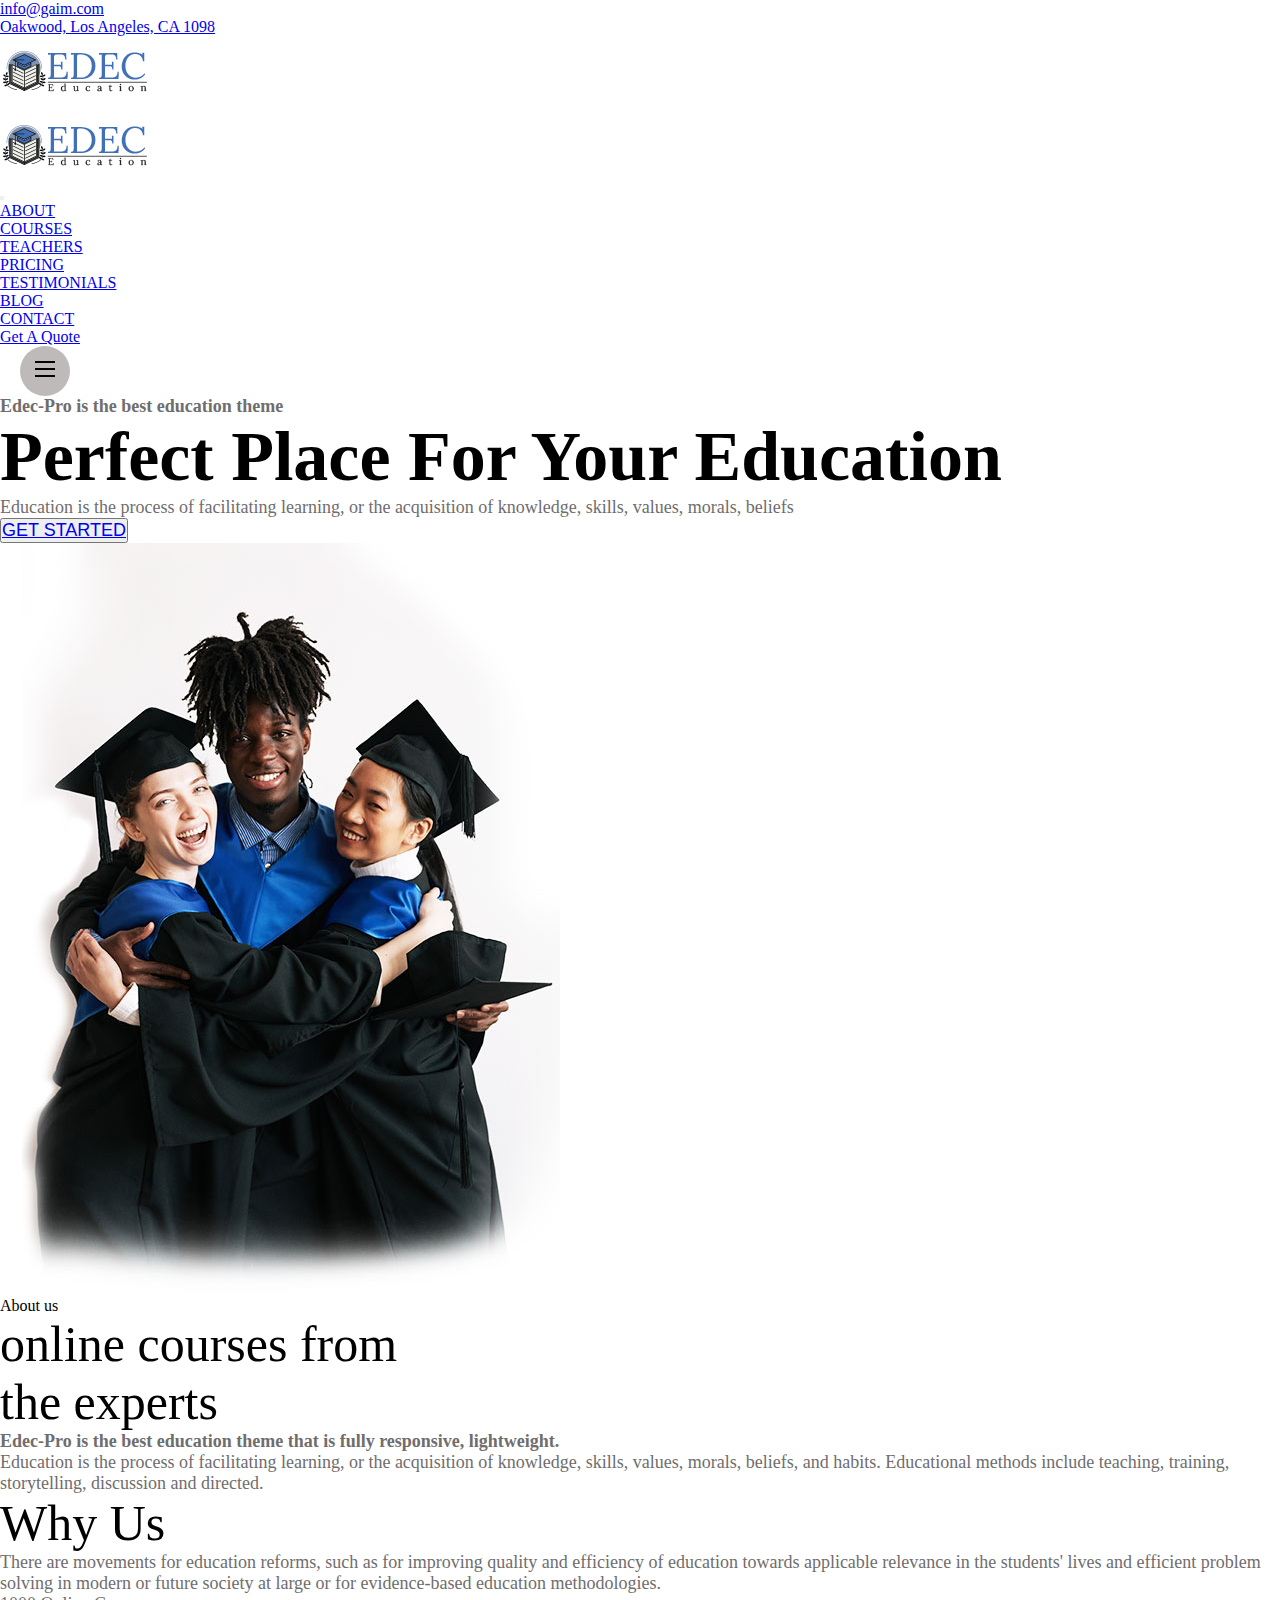
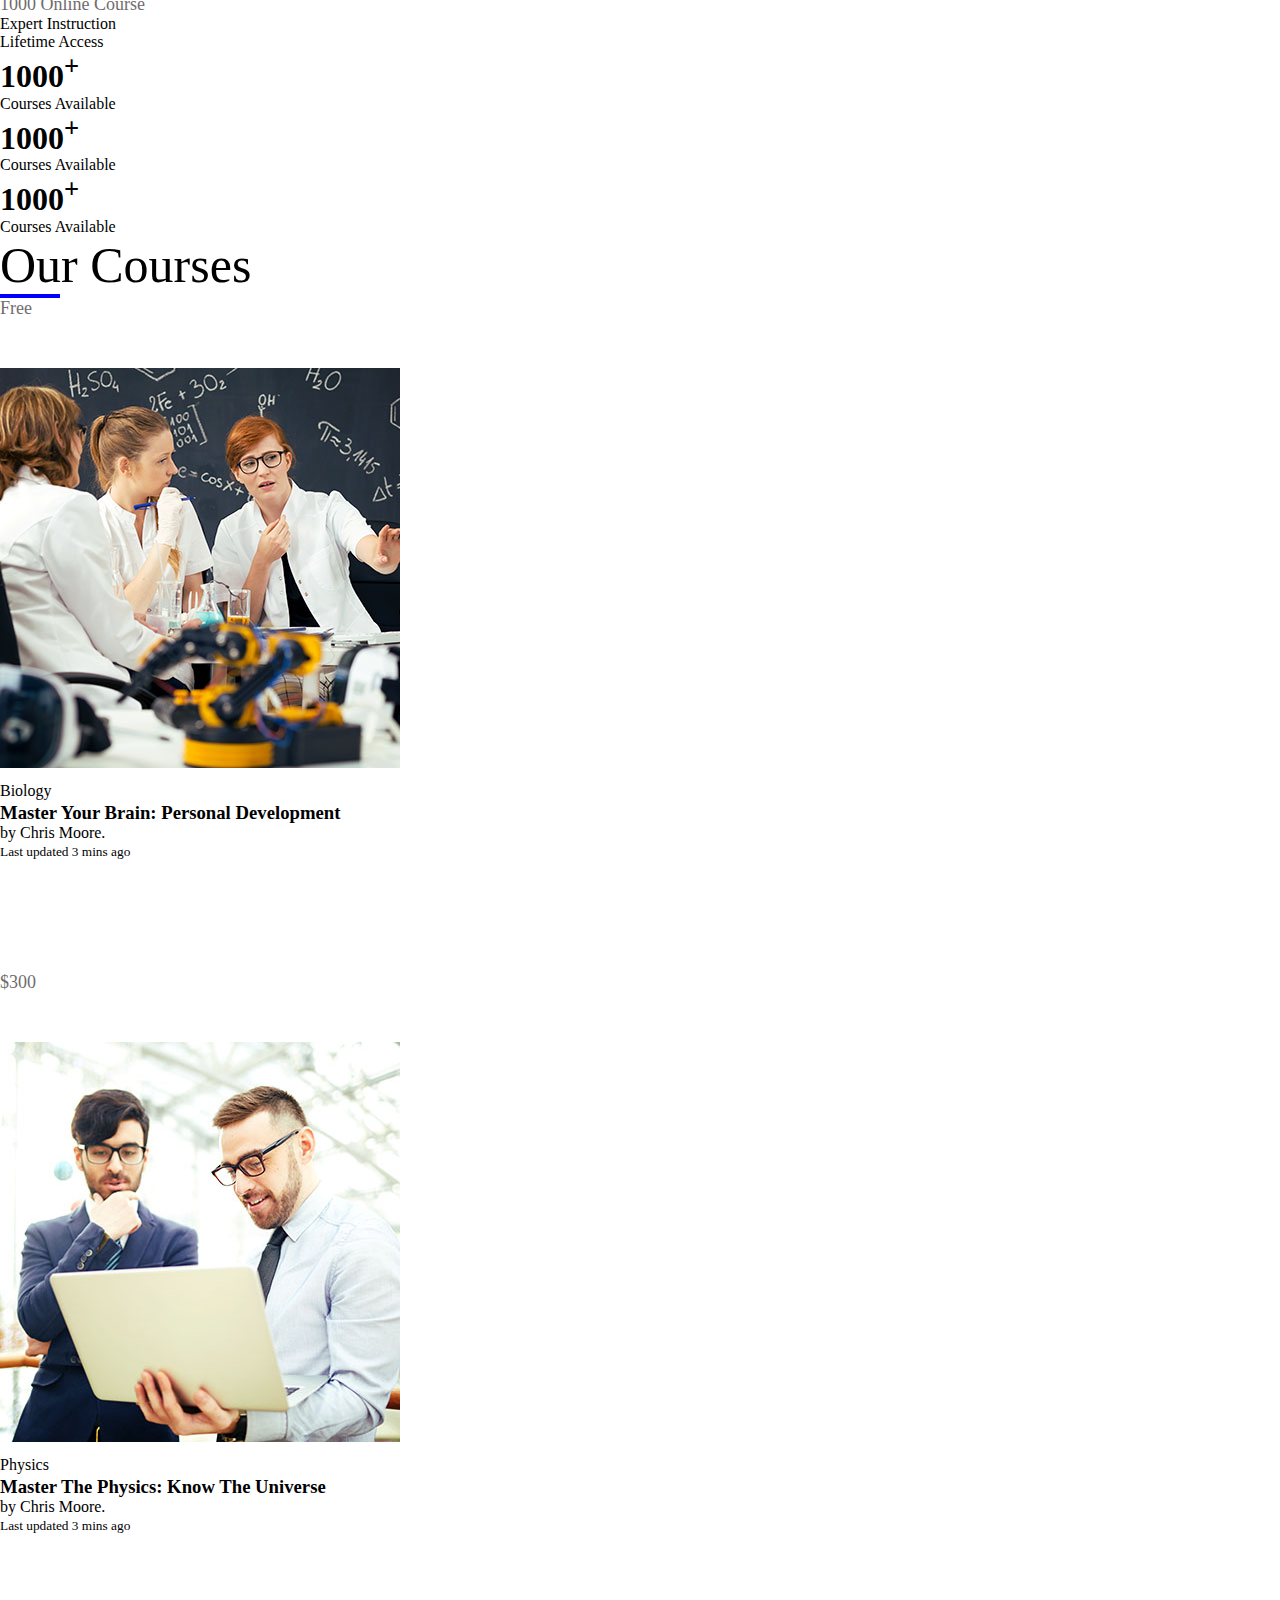
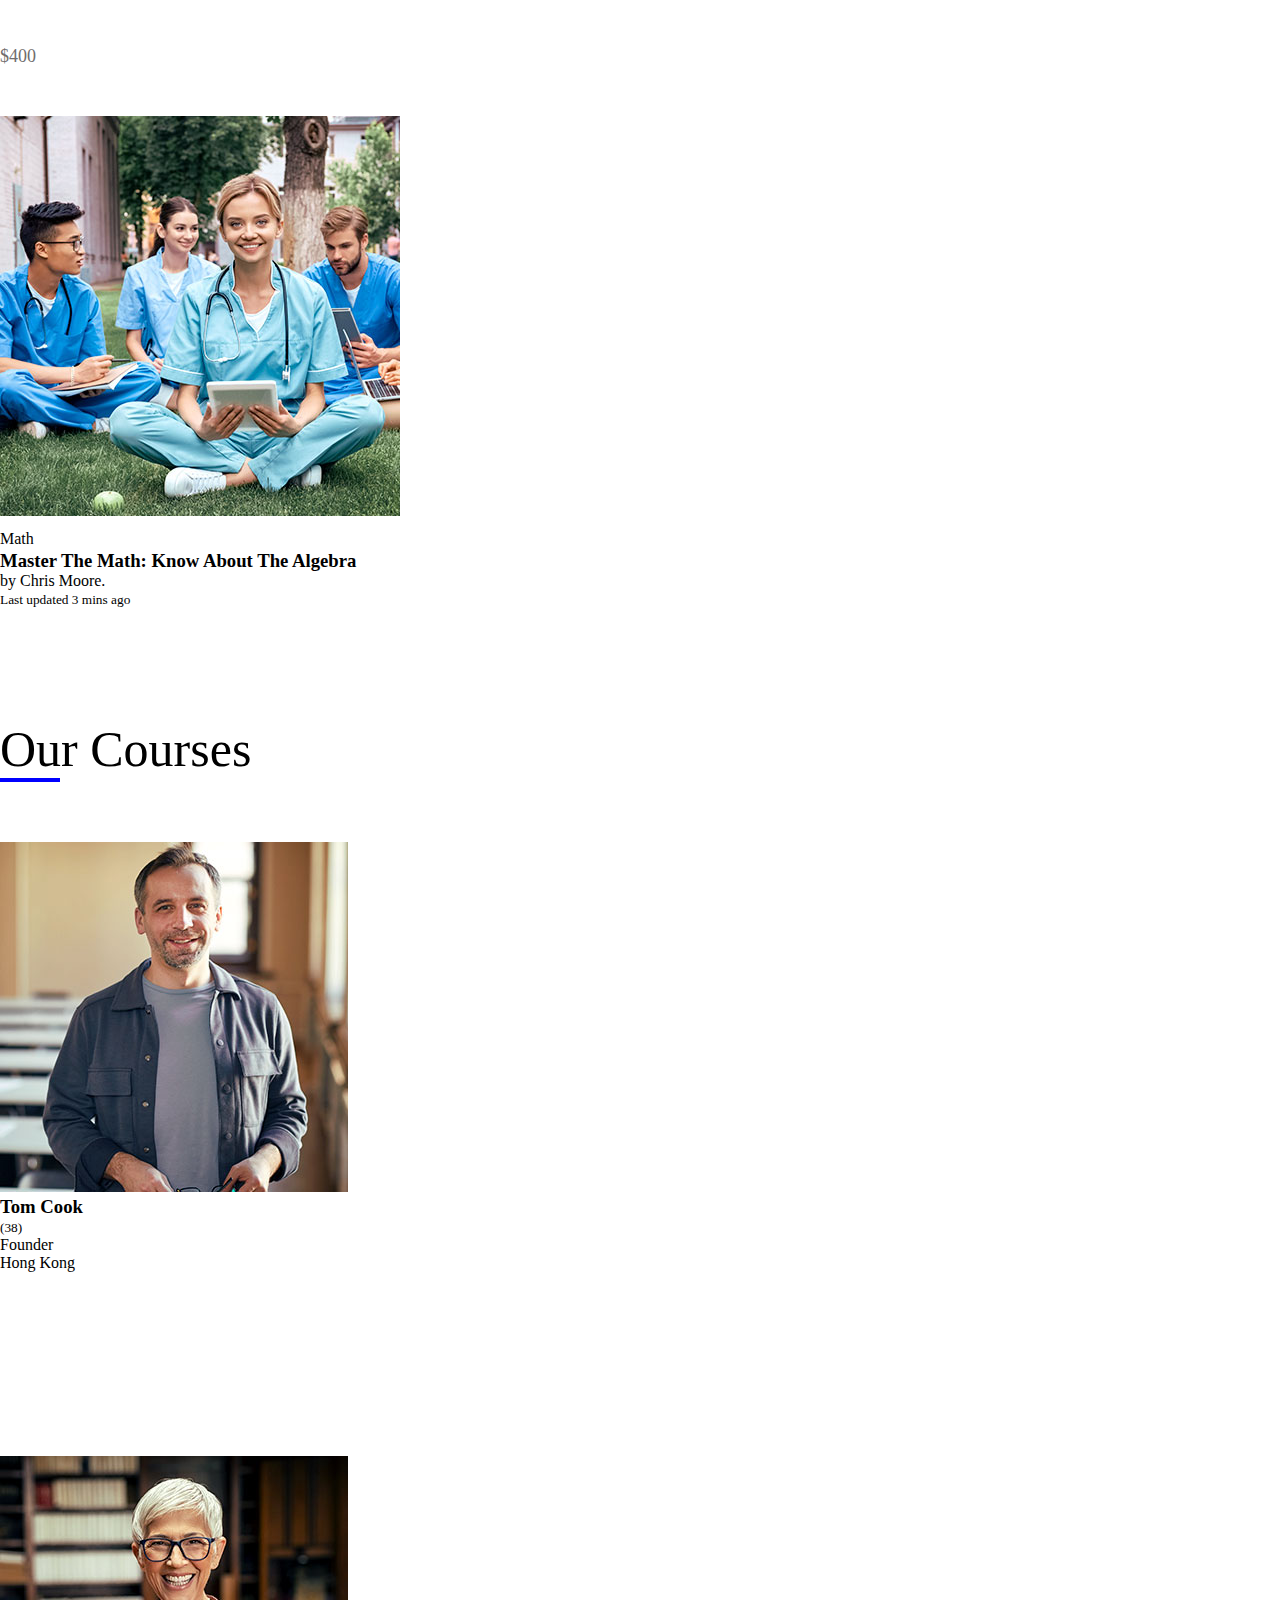
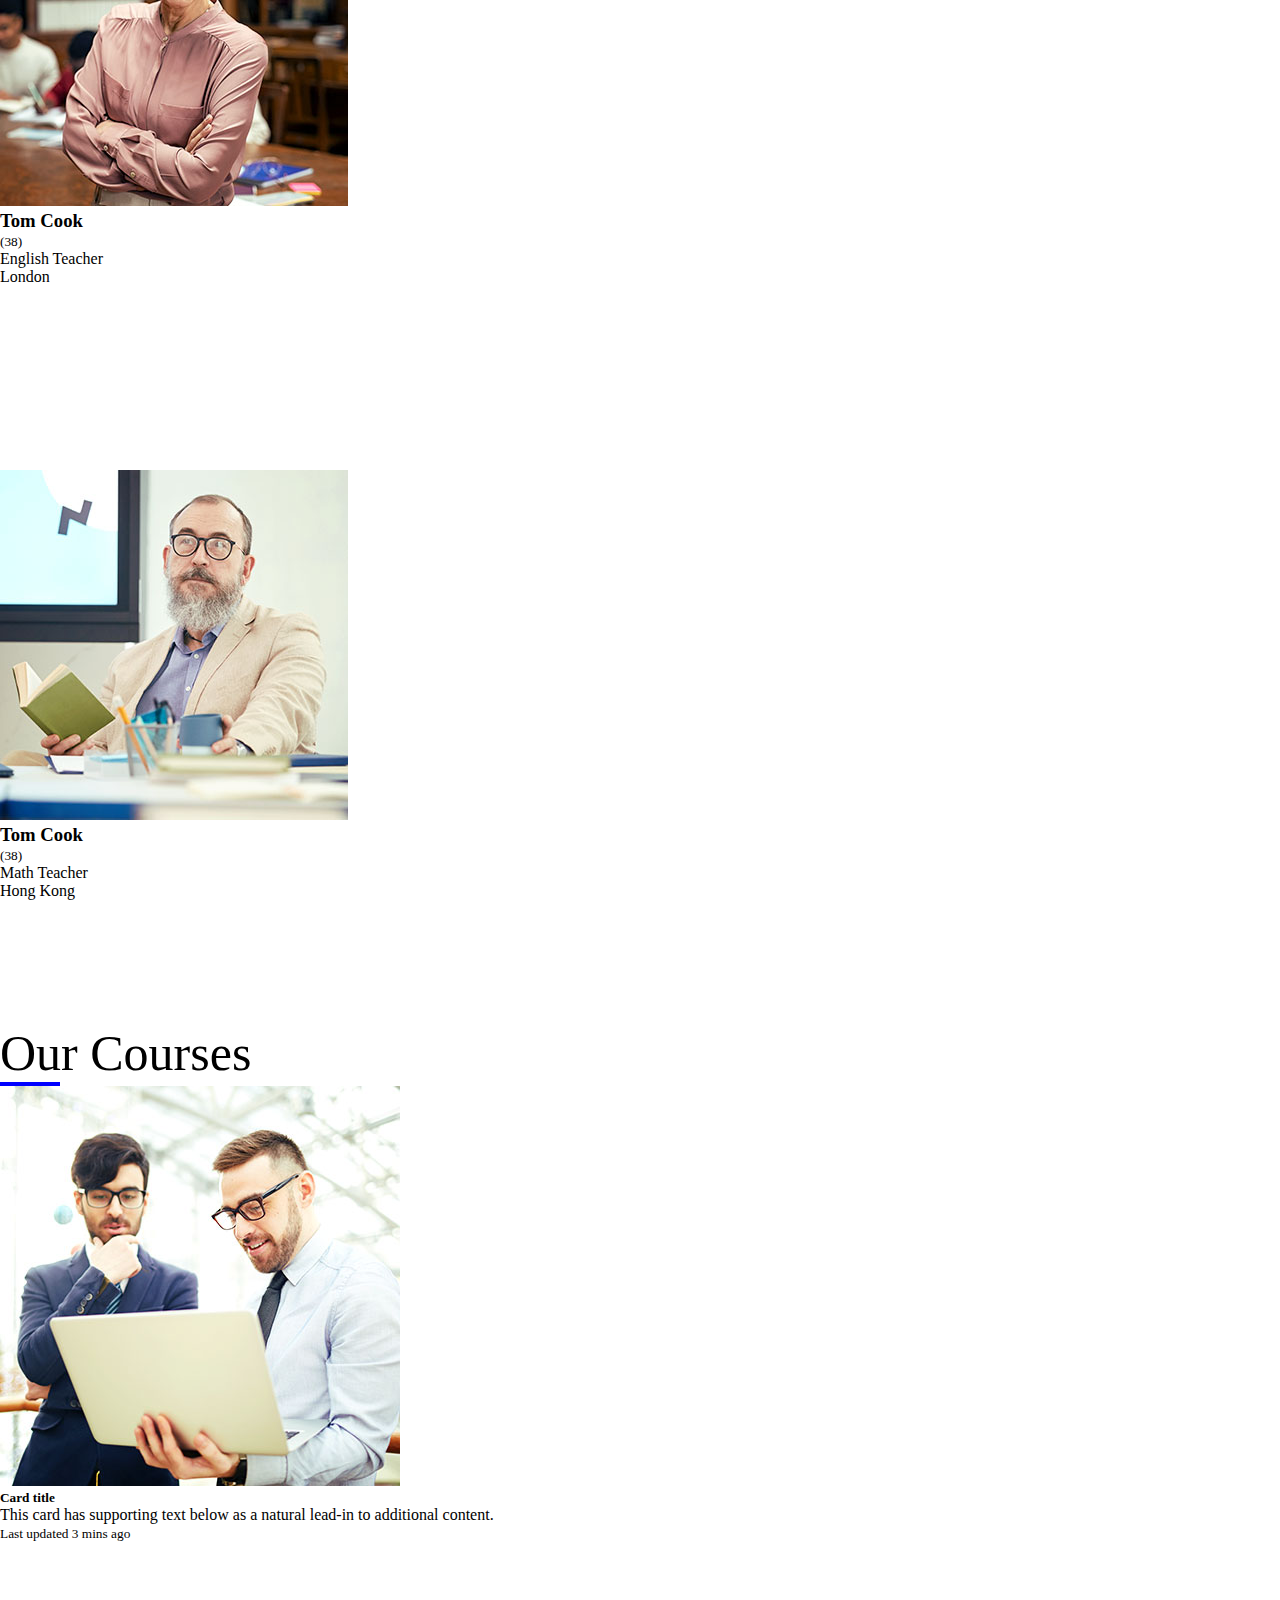
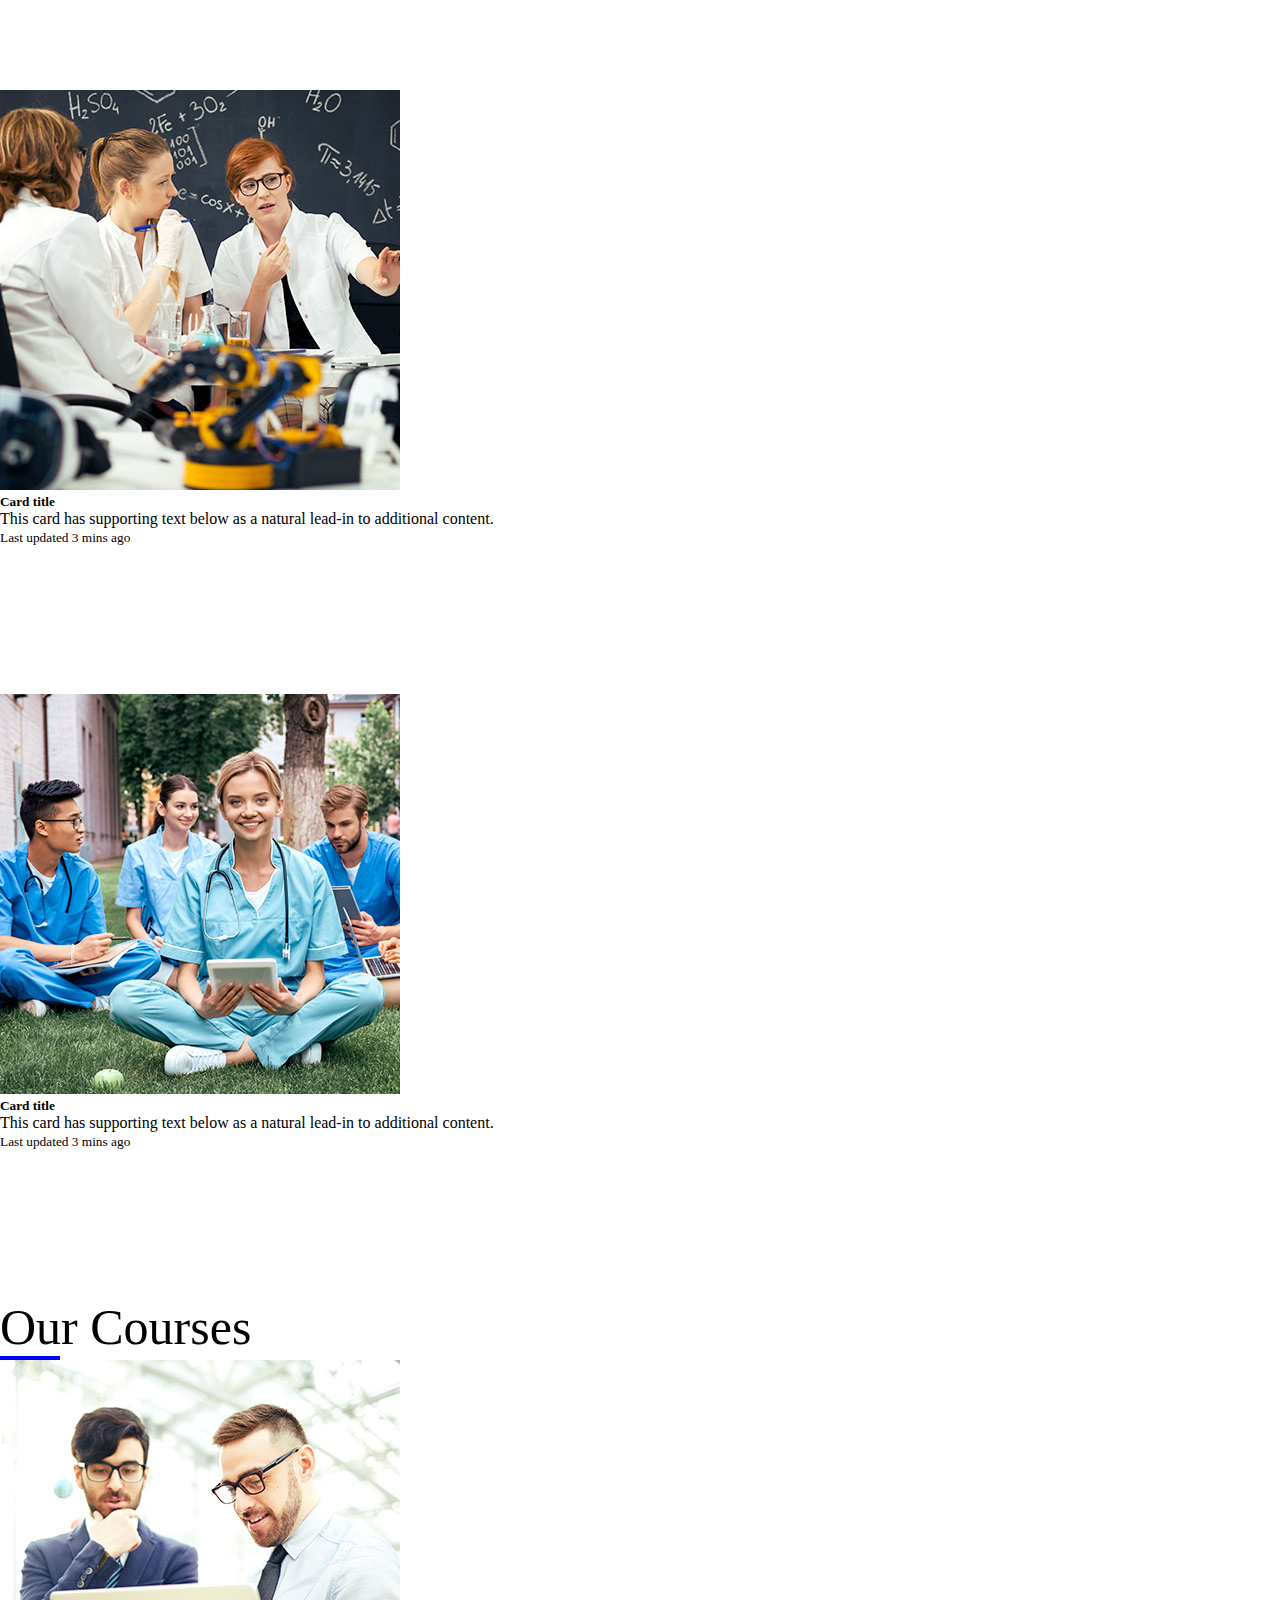
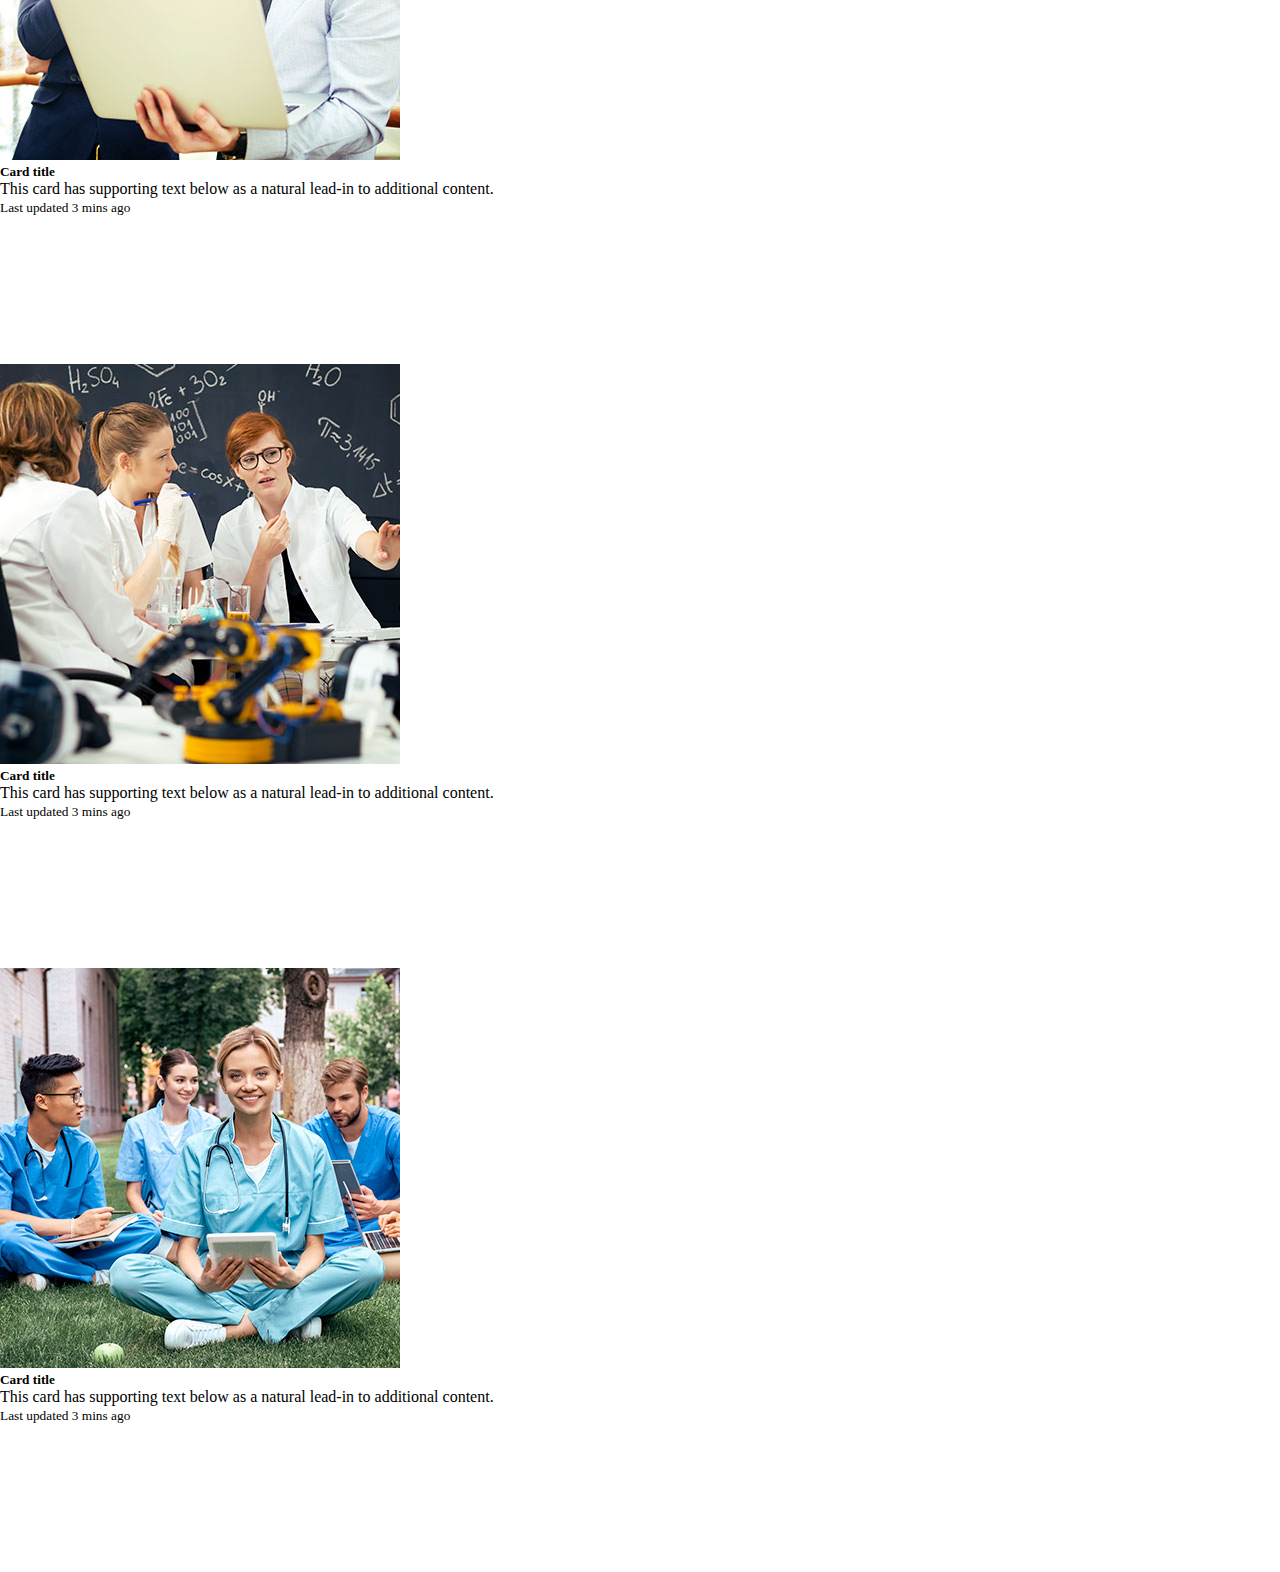
<file: index.html>
<!DOCTYPE html>
<html lang="en">
<head>
    <meta charset="UTF-8">
    <meta http-equiv="X-UA-Compatible" content="IE=edge">
    <meta name="viewport" content="width=device-width, initial-scale=1.0">
    <title>Boostrap</title>
    <!-- Font Awesome -->
    <link rel="stylesheet" href="https://cdnjs.cloudflare.com/ajax/libs/font-awesome/6.2.0/css/all.min.css" integrity="sha512-xh6O/CkQoPOWDdYTDqeRdPCVd1SpvCA9XXcUnZS2FmJNp1coAFzvtCN9BmamE+4aHK8yyUHUSCcJHgXloTyT2A==" crossorigin="anonymous" referrerpolicy="no-referrer" />
    <!-- Boostrap -->
    <link href="https://cdn.jsdelivr.net/npm/bootstrap@5.2.2/dist/css/bootstrap.min.css" rel="stylesheet" integrity="sha384-Zenh87qX5JnK2Jl0vWa8Ck2rdkQ2Bzep5IDxbcnCeuOxjzrPF/et3URy9Bv1WTRi" crossorigin="anonymous">
    <!-- Owl Carousel -->
    <link rel="stylesheet" href="owlcarousel/assets/owl.carousel.min.css">
    <link rel="stylesheet" href="owlcarousel/assets/owl.theme.default.min.css">
    <!-- My Extenal Css -->
    <link rel="stylesheet" href="style.css">
</head>
<body>

    <!-- Sub-Nav -->
    <div class="container-fluid bg-dark w-100 h-20 text-white d-none d-md-block">
        <div class="container py-2">
            <div class="row">
                <div>
                    <div class="row">
                        <div class="col-md-6 text-center text-md-start">
                            <a href="#" class="text-decoration-none text-white">
                                <p class="d-inline">
                                    <i class="fa-solid fa-envelope bg-dark text-white me-2"></i>
                                     info@gaim.com
                                </p>
                            </a>
                            <a href="#" class="text-decoration-none text-white ms-3">
                                <p class="d-inline">
                                        <i class="fa-solid fa-location-dot text-white me-2"></i>
                                        Oakwood, Los Angeles, CA 1098
                                </p>
                            </a>
                        </div>
                        <div class="col-md-6 text-center text-md-end">
                            <i class="fa-brands fa-facebook-f me-2"></i>
                            <i class="fa-brands fa-twitter me-2"></i>
                            <i class="fa-brands fa-linkedin-in me-2"></i>
                            <i class="fa-brands fa-google"></i>
                        </div>
                    </div>
                </div>
                <div></div>
            </div>
        </div>
    </div>
    <!-- Nav -->
    <nav class="navbar navbar-expand-lg shadow-sm">
        <div class="container d-flex align-items-center justify-content-between">
            <a class="navbar-brand" href="#"><img src="/Assets/img/logo.png" alt=""></a>
                <div class="offcanvas offcanvas-start w-50" tabindex="-1" id="offcanvasExample"  aria-labelledby="offcanvasExampleLabel">
                <div class="offcanvas-header">
                    <h5 class="offcanvas-title" id="offcanvasExampleLabel"><img src="/Assets/img/logo.png" alt=""></h5>
                    <button type="button" class="btn-close" data-bs-dismiss="offcanvas" aria-label="Close"></button>
                </div>
                <ul class="navbar-nav mx-3 mx-lg-auto mb-2 mb-lg-0 text-dark">
                    <li class="nav-item">
                        <a class="nav-link fw-bold" aria-current="page" href="#">ABOUT</a>
                    </li>
                    <li class="nav-item">
                        <a class="nav-link fw-bold" href="#">COURSES</a>
                    </li>
                    <li class="nav-item">
                        <a class="nav-link fw-bold" href="#">TEACHERS</a>
                    </li>
                    <li class="nav-item">
                        <a class="nav-link fw-bold" href="#">PRICING</a>
                    </li>
                    <li class="nav-item">
                        <a class="nav-link fw-bold" href="#">TESTIMONIALS</a>
                    </li>
                    <li class="nav-item">
                        <a class="nav-link fw-bold" href="#">BLOG</a>
                    </li>
                    <li class="nav-item">
                        <a class="nav-link fw-bold" href="#">CONTACT</a>
                    </li>
                </ul>
            </div>
            <div>
                <div class="d-flex align-items-center">
                    <div class="bg-primary border border-0 py-2 px-3">
                        <a class="text-white text-decoration-none" href="#">Get A Quote</a>
                </div>
                <button class="navbar-toggler bm" data-bs-toggle="offcanvas" data-bs-target="#offcanvasExample" aria-controls="offcanvasExample">
                    <div class="icon-bar">
                        <div class="wrap"> 
                        <div class="bar top"></div>
                        <div class="bar middle"></div>
                        <div class="bar bottom"></div>
                        </div>
                    </div>
                </button>
            </div>
        </div>
    </nav>
 
    <!-- Header -->
    <header>
        <div class="container-fluid">
            <div class="row">
                <div class="col-lg-6 col-md-6 col-12">
                    <div class="owl-carousel banner-carousel">
                        <div class="item">
                            <img src="Assets/img/home-1/700x800-0.jpg" class="w-100" alt="">
                        </div>
                        <div class="item">
                            <img src="Assets/img/home-1/700x800-1.jpg" class="w-100" alt="">
                        </div>
                        <div class="item">
                            <img src="Assets/img/home-1/700x800.jpg" class="w-100" alt="">
                        </div>
                      </div>
                </div>
                <div class="col-lg-6 col-md-6 col-12 my-5">
                    <div class="ms-5 mt-5">
                        <h4 class="mt-4">Edec-Pro is the best education theme</h4>
                        <h1 class="header-head fw-bold">Perfect Place For Your Education</h1>
                        <div class="mt-4">
                            Education is the process of facilitating learning, or the
                            acquisition of knowledge, skills, values, morals, beliefs
                        </div>
                        <button class="bg-primary border border-0 py-3 px-4 mt-4 fw-bold"><a class="text-white text-decoration-none" href="#">GET STARTED</a></button>
                        
                    </div>
                </div>
            </div>
        </div>
    </header>
    <!-- About US -->

    <section class="my-4">
        <div class="container">
            <div class="row">
                <div class="col-lg-6 col-md-6 col-12 my-5">
                    <img src="Assets/img/home-1/570x750.jpg" class="w-100" alt="">
                </div>
                <div class="col-lg-6 col-md-6 col-12 my-5">
                    <div class="ms-5 mt-5">
                        <div class="text-primary">About us</div>
                        <div class="ms fw-bold">online courses <span class="text-primary">from <br> the experts</span></div>
                        <h1 class="mt-4 fs-3 fw-bold text-dark">
                            Edec-Pro is the best education theme
                            that is fully responsive, lightweight.
                        </h1>
                        <p class="mt-4">
                            Education is the process of facilitating learning, or the acquisition of knowledge, skills, values, morals, beliefs, and habits. Educational methods include teaching, training, storytelling, discussion and directed.
                        </p>
                        
                    </div>
                </div>
            </div>
        </div>
    </section>

    <section class="why-use">
        <div class="container">
            <div class="row">
                <div class="col-lg-6 col-md-12 col-12 my-4">
                    <div class="ms-5 mt-5">
                        <div class="ms fw-bold">Why Us</div>
                        <p class="mt-4">
                            There are movements for education reforms, such as for improving quality and efficiency of education towards applicable relevance in the students' lives and efficient problem solving in modern or future society at large or for evidence-based education methodologies.
                        </p>
                        <div class="w-50 mt-4">
                            <div class=" d-flex align-content-center">
                                <i class="fa-solid fa-circle-check text-primary fs-1"></i>
                                 <span class="m-2">1000 Online Course</span>
                            </div>
                        </div>
                        <div class="w-50 mt-3">
                            <div class=" d-flex align-content-center">
                                <i class="fa-solid fa-circle-check text-primary fs-1"></i>
                                 <span class="m-2">Expert Instruction</span>
                            </div>
                        </div>
                        <div class="w-50 mt-3">
                            <div class=" d-flex align-content-center">
                                <i class="fa-solid fa-circle-check text-primary fs-1"></i>
                                 <span class="m-2">Lifetime Access</span>
                            </div>
                        </div>
                    </div>
                </div>
                <div class="col-lg-6 col-md-12 col-12 my-5">
                    <div class="ms-5 mt-5 bg-primary text-white p-4 pb-5">
                        <div class="d-flex align-items-center ms-2 border-bottom">
                            <div class="col-md-2">
                                <i class="fa-solid fa-chalkboard-user text-white fs-1"></i>
                            </div>
                            <div class="col-md-12">
                                <h1>1000<sup>+</sup></h1>
                                <p class="mb-3">Courses Available</p>
                            </div>
                        </div>
                        <div class="d-flex align-items-center ms-2 border-bottom">
                            <div class="col-md-2">
                                <i class="fa-regular fa-people-roof text-white fs-1"></i>
                            </div>
                            <div class="col-md-12">
                                <h1>1000<sup>+</sup></h1>
                                <p class="mb-3">Courses Available</p>
                            </div>
                        </div>
                        <div class="d-flex align-items-center ms-2 border-bottom">
                            <div class="col-md-2">
                                <i class="fa-solid fa-people-group text-white fs-1"></i>
                            </div>
                            <div class="col-md-12">
                                <h1>1000<sup>+</sup></h1>
                                <p class="mb-3">Courses Available</p>
                            </div>
                        </div>
                    </div>
                </div>
            </div>
        </div>
    </section>


    <section>
        <div class="container">
            <div class="mt-5">
                <div class="ms fw-bold text-center">Our Courses</div>
            </div>
            <div class="container my-3">
                <div class=" d-flex align-content-center justify-content-center">
                    <div class="line my-auto"></div>
                    <div><i class="fa-solid fa-book-open fs-1 text-primary mx-4"></i></div>
                    <div class="line my-auto"></div>
                </div>
            </div>
            
            <div class="row">
                <div class="col-lg-4 col-md-6 col-sm-12 col-12">
                    <div class="card overflow-hidden position-relative">
                        <div class="circle rounded-circle text-primary fs-5 fw-bold text-center py-3 mt-4 position-absolute bg-white">Free</div>
                        <img src="Assets/img/home-1/400x400.jpg" class="card-img-top" alt="...">
                        <div class="card-body position-relative">
                            <div class="circle2 d-flex align-items-center justify-content-center bg-primary rounded-pill py-3 position-absolute shadow">
                                <div class="dot rounded-circle me-1 bg-white"></div>
                                <div class="circle1-text text-white fw-bold">Biology</div>
                            </div>
                          <h3 class="card-title mt-3">Master Your Brain: Personal Development</h3>
                          <p class="card-text fs-5 fw-bold text-secondary">by Chris Moore.</p>
                          <p class="card-text"><small class="text-muted">Last updated 3 mins ago</small></p>
                        </div>
                     </div>
                </div>
                <div class="col-lg-4 col-md-6 col-sm-12 col-12">
                    <div class="card overflow-hidden position-relative">
                        <div class="bg-image hover-zoom">
                            <div class="circle rounded-circle text-primary fs-5 fw-bold text-center py-3 mt-4 position-absolute bg-white">$300</div>
                            <img src="Assets/img/home-1/400x400-0.jpg" class="card-img-top" alt="...">
                        </div>
                        <div class="card-body position-relative">
                            <div class="circle2 d-flex align-items-center justify-content-center bg-primary rounded-pill py-3 position-absolute shadow">
                                <div class="dot rounded-circle me-1 bg-white"></div>
                                <div class="circle1-text text-white fw-bold">Physics</div>
                            </div>
                            <h3 class="card-title mt-3">Master The Physics: Know The Universe</h3>
                            <p class="card-text fs-5 fw-bold text-secondary">by Chris Moore.</p>
                            <p class="card-text"><small class="text-muted">Last updated 3 mins ago</small></p>
                        </div>
                     </div>
                </div>
                <div class="col-lg-4 col-md-6 col-sm-12 col-12">
                    <div class="card overflow-hidden position-relative">
                        <div class="circle rounded-circle text-primary fs-5 fw-bold text-center py-3 mt-4 position-absolute bg-white">$400</div>
                        <img src="Assets/img/home-1/400x400-1.jpg" class="card-img-top" alt="...">
                        <div class="card-body position-relative">
                            <div class="circle2 d-flex align-items-center justify-content-center bg-primary rounded-pill py-3 position-absolute shadow">
                                <div class="dot rounded-circle me-1 bg-white"></div>
                                <div class="circle1-text text-white fw-bold">Math</div>
                            </div>
                            <h3 class="card-title mt-3">Master The Math: Know About The Algebra</h3>
                            <p class="card-text fs-5 fw-bold text-secondary">by Chris Moore.</p>
                            <p class="card-text"><small class="text-muted">Last updated 3 mins ago</small></p>
                        </div>
                     </div>
                </div>
            </div>
        </div>
    </section>

    <section>
        <div class="container">
            <div class="mt-5">
                <div class="ms fw-bold text-center">Our Courses</div>
            </div>
            <div class="container my-3">
                <div class=" d-flex align-content-center justify-content-center">
                    <div class="line my-auto"></div>
                    <div><i class="fa-solid fa-book-open fs-1 text-primary mx-4"></i></div>
                    <div class="line my-auto"></div>
                </div>
            </div>
            
            <div class="row">
                <div class="col-lg-4 col-md-6 col-sm-12 col-12 h-w">
                    <div class="card-height">
                        <div class="card overflow-hidden position-relative">
                            <div class="circle3 rounded-circle text-primary fs-5 fw-bold text-center py-3 mt-4 position-absolute bg-white l-10">
                                <i class="fa-regular fa-heart fs-3"></i>
                            </div>
                            <img src="Assets/img/home-1/348x350.jpg" class="card-img-top" alt="...">
                            <div class="card-body py-3">
                                <h3 class="card-title mt-3">Tom Cook</h3>
                                <p class="card-text fs-5 fw-bold text-secondary">
                                    <i class="fa-solid fa-star"></i>
                                    <i class="fa-solid fa-star"></i>
                                    <i class="fa-solid fa-star"></i>
                                    <i class="fa-solid fa-star"></i>
                                    <i class="fa-regular fa-star"></i>
                                    <span class="ms-3"><small>(38)</small></span>
                                </p>
                                <p class="fs-5 text-secondary">Founder</p>
                                <p class="card-text">
                                    <i class="fa-solid fa-location-dot fs-4"></i>
                                    <span class="fs-5 text-secondary">Hong Kong</span>
                                </p>
                              <div class="dn">
                                <div class="view-more bg-primary py-3 fw-bold text-white d-flex justify-content-center">View More</div>
                              </div>
                            </div>
                        </div>
                    </div>
                </div>
                <div class="col-lg-4 col-md-6 col-sm-12 col-12 h-w">
                    <div class="card-height">
                        <div class="card overflow-hidden position-relative">
                            <div class="circle3 rounded-circle text-primary fs-5 fw-bold text-center py-3 mt-4 position-absolute bg-white l-10">
                                <i class="fa-regular fa-heart fs-3"></i>
                            </div>
                            <img src="Assets/img/home-1/348x350-0.jpg" class="card-img-top" alt="...">
                            <div class="card-body py-3">
                                <h3 class="card-title mt-3">Tom Cook</h3>
                                <p class="card-text fs-5 fw-bold text-secondary">
                                    <i class="fa-solid fa-star"></i>
                                    <i class="fa-solid fa-star"></i>
                                    <i class="fa-solid fa-star"></i>
                                    <i class="fa-solid fa-star"></i>
                                    <i class="fa-regular fa-star"></i>
                                    <span class="ms-3"><small>(38)</small></span>
                                </p>
                                <p class="fs-5 text-secondary">English Teacher</p>
                                <p class="card-text">
                                    <i class="fa-solid fa-location-dot fs-4"></i>
                                    <span class="fs-5 text-secondary">London</span>
                                </p>
                              <div class="dn">
                                <div class="view-more bg-primary py-3 fw-bold text-white d-flex justify-content-center">View More</div>
                              </div>
                            </div>
                        </div>
                    </div>
                </div>
                <div class="col-lg-4 col-md-6 col-sm-12 col-12 h-w">
                    <div class="card-height">
                        <div class="card overflow-hidden position-relative">
                            <div class="circle3 rounded-circle text-primary fs-5 fw-bold text-center py-3 mt-4 position-absolute bg-white l-10">
                                <i class="fa-regular fa-heart fs-3"></i>
                            </div>
                            <img src="Assets/img/home-1/348x350-1.jpg" class="card-img-top" alt="...">
                            <div class="card-body py-3">
                                <h3 class="card-title mt-3">Tom Cook</h3>
                                <p class="card-text fs-5 fw-bold text-secondary">
                                    <i class="fa-solid fa-star"></i>
                                    <i class="fa-solid fa-star"></i>
                                    <i class="fa-solid fa-star"></i>
                                    <i class="fa-solid fa-star"></i>
                                    <i class="fa-regular fa-star"></i>
                                    <span class="ms-3"><small>(38)</small></span>
                                </p>
                                <p class="fs-5 text-secondary">Math Teacher</p>
                                <p class="card-text">
                                    <i class="fa-solid fa-location-dot fs-4"></i>
                                    <span class="fs-5 text-secondary">Hong Kong</span>
                                </p>
                              <div class="dn">
                                <div class="view-more bg-primary py-3 fw-bold text-white d-flex justify-content-center">View More</div>
                              </div>
                            </div>
                        </div>
                    </div>
                </div>
            </div>
        </div>
    </section>

    <section>
        <div class="container">
            <div class="mt-5">
                <div class="ms fw-bold text-center">Our Courses</div>
            </div>
            <div class="container my-3">
                <div class=" d-flex align-content-center justify-content-center">
                    <div class="line my-auto"></div>
                    <div><i class="fa-solid fa-book-open fs-1 text-primary mx-4"></i></div>
                    <div class="line my-auto"></div>
                </div>
            </div>
            
            <div class="row">
                <div class="col-lg-4 col-md-6 col-sm-12 col-12">
                    <div class="card overflow-hidden">
                        <img src="Assets/img/home-1/400x400-0.jpg" class="card-img-top" alt="...">
                        <div class="card-body">
                          <h5 class="card-title">Card title</h5>
                          <p class="card-text">This card has supporting text below as a natural lead-in to additional content.</p>
                          <p class="card-text"><small class="text-muted">Last updated 3 mins ago</small></p>
                        </div>
                     </div>
                </div>
                <div class="col-lg-4 col-md-6 col-sm-12 col-12">
                    <div class="card overflow-hidden">
                        <div class="bg-image hover-zoom">
                            <img src="Assets/img/home-1/400x400.jpg" class="card-img-top" alt="...">
                        </div>
                        <div class="card-body">
                          <h5 class="card-title">Card title</h5>
                          <p class="card-text">This card has supporting text below as a natural lead-in to additional content.</p>
                          <p class="card-text"><small class="text-muted">Last updated 3 mins ago</small></p>
                        </div>
                     </div>
                </div>
                <div class="col-lg-4 col-md-6 col-sm-12 col-12">
                    <div class="card overflow-hidden">
                        <img src="Assets/img/home-1/400x400-1.jpg" class="card-img-top" alt="...">
                        <div class="card-body">
                          <h5 class="card-title">Card title</h5>
                          <p class="card-text">This card has supporting text below as a natural lead-in to additional content.</p>
                          <p class="card-text"><small class="text-muted">Last updated 3 mins ago</small></p>
                        </div>
                     </div>
                </div>
            </div>
        </div>
    </section>

    <section>
        <div class="container">
            <div class="mt-5">
                <div class="ms fw-bold text-center">Our Courses</div>
            </div>
            <div class="container my-3">
                <div class=" d-flex align-content-center justify-content-center">
                    <div class="line my-auto"></div>
                    <div><i class="fa-solid fa-book-open fs-1 text-primary mx-4"></i></div>
                    <div class="line my-auto"></div>
                </div>
            </div>
            
            <div class="row">
                <div class="col-lg-4 col-md-6 col-sm-12 col-12">
                    <div class="card overflow-hidden">
                        <img src="Assets/img/home-1/400x400-0.jpg" class="card-img-top" alt="...">
                        <div class="card-body">
                          <h5 class="card-title">Card title</h5>
                          <p class="card-text">This card has supporting text below as a natural lead-in to additional content.</p>
                          <p class="card-text"><small class="text-muted">Last updated 3 mins ago</small></p>
                        </div>
                     </div>
                </div>
                <div class="col-lg-4 col-md-6 col-sm-12 col-12">
                    <div class="card overflow-hidden">
                        <div class="bg-image hover-zoom">
                            <img src="Assets/img/home-1/400x400.jpg" class="card-img-top" alt="...">
                        </div>
                        <div class="card-body">
                          <h5 class="card-title">Card title</h5>
                          <p class="card-text">This card has supporting text below as a natural lead-in to additional content.</p>
                          <p class="card-text"><small class="text-muted">Last updated 3 mins ago</small></p>
                        </div>
                     </div>
                </div>
                <div class="col-lg-4 col-md-6 col-sm-12 col-12">
                    <div class="card overflow-hidden">
                        <img src="Assets/img/home-1/400x400-1.jpg" class="card-img-top" alt="...">
                        <div class="card-body">
                          <h5 class="card-title">Card title</h5>
                          <p class="card-text">This card has supporting text below as a natural lead-in to additional content.</p>
                          <p class="card-text"><small class="text-muted">Last updated 3 mins ago</small></p>
                        </div>
                     </div>
                </div>
            </div>
        </div>
    </section>

    <!-- <div class="">
        <div class="owl-carousel banner-carousel">
            <div class="item">
                <img src="/Assets/img/home-1/700x800-0.jpg" alt="">
            </div>
            <div class="item">
                <img src="/Assets/img/home-1/700x800-1.jpg" alt="">
            </div>
            <div class="item">
                <img src="/Assets/img/home-1/700x800.jpg" alt="">
            </div>
          </div>
    </div> -->
    
    <!-- Boostrap -->
    <script src="https://cdn.jsdelivr.net/npm/bootstrap@5.2.2/dist/js/bootstrap.bundle.min.js" integrity="sha384-OERcA2EqjJCMA+/3y+gxIOqMEjwtxJY7qPCqsdltbNJuaOe923+mo//f6V8Qbsw3" crossorigin="anonymous"></script>
    <!-- jquery library -->
    <script src="https://cdnjs.cloudflare.com/ajax/libs/jquery/3.6.1/jquery.min.js" integrity="sha512-aVKKRRi/Q/YV+4mjoKBsE4x3H+BkegoM/em46NNlCqNTmUYADjBbeNefNxYV7giUp0VxICtqdrbqU7iVaeZNXA==" crossorigin="anonymous" referrerpolicy="no-referrer"></script>
    <!-- owl-carousel -->
    <script src="owlcarousel/owl.carousel.min.js"></script>
    <!-- My extenal js -->
    <script src="./index.js"></script>
</body>
</html>
</file>
<file: style.css>
body{
    margin: 0;
    padding: 0;
}
*{
    margin: 0;
    padding: 0;
    box-sizing: border-box;
}
.header-head{
    font-size: 70px;
}
.mt-4{
    font-size: 18px;
    color: rgb(112, 109, 109);
}
.ms{
    font-size: 50px;
}
.bm{
    border: 0;
    margin-left: 20px;
    background-color: white;
}
.icon-bar{
    width: 50px;
    height: 50px;
    background-color: rgb(190, 186, 186);
    display: flex;
    align-items: center;
    justify-content: center;
    border-radius: 50%;
    
}
.wrap{
    width: max-content;
}
.bar{
    width: 20px;
    border-top: 2px solid black;
    margin-bottom: 5px;
    transition: .3s;
}
.icon-bar:hover{
    background-color: blue;
}
.icon-bar:hover .top{
    transform:  rotate(45deg);
    width: 10px;
    margin-left: 11px;
    margin-bottom: 1px;
} 
.icon-bar:hover .bottom{
    transform:  rotate(-45deg);
    width: 10px;
    margin-left: 11px;
} 

.icon-bar:hover .middle{
    margin-bottom: 1px;
}
.line{
    height: 2px;
    width: 60px;
    background-color: blue;
}
.circle{
    height: 70px;
    width: 70px;
    z-index: 100;
    right: 10%;
}
.circle3{
    height: 60px;
    width: 60px;
    z-index: 100;
    right: 10%;
}
.circle2{
    height: 30px;
    width: 100px;
    top: -8%;
}
.l-10{
    left: 5%;
}
.card-body{
    transition: .3s;
}
.card-body{
    height: 200px;
}
.h-w:hover .card-body{
    transform: translateY(-80px);
    background-color: white;
    z-index: 200;
}
.dn{
    display: none;
}
.h-w:hover .dn{
    display: block;
}
.card-title:hover{
    color: blue;
}
.dot{
    width: 10px;
    height: 10px;
}
.row .card img{
    transform: scale(1);
    transition: .5s;
}
.row .card img:hover{
    transform: scale(1.05);
}
</file>
